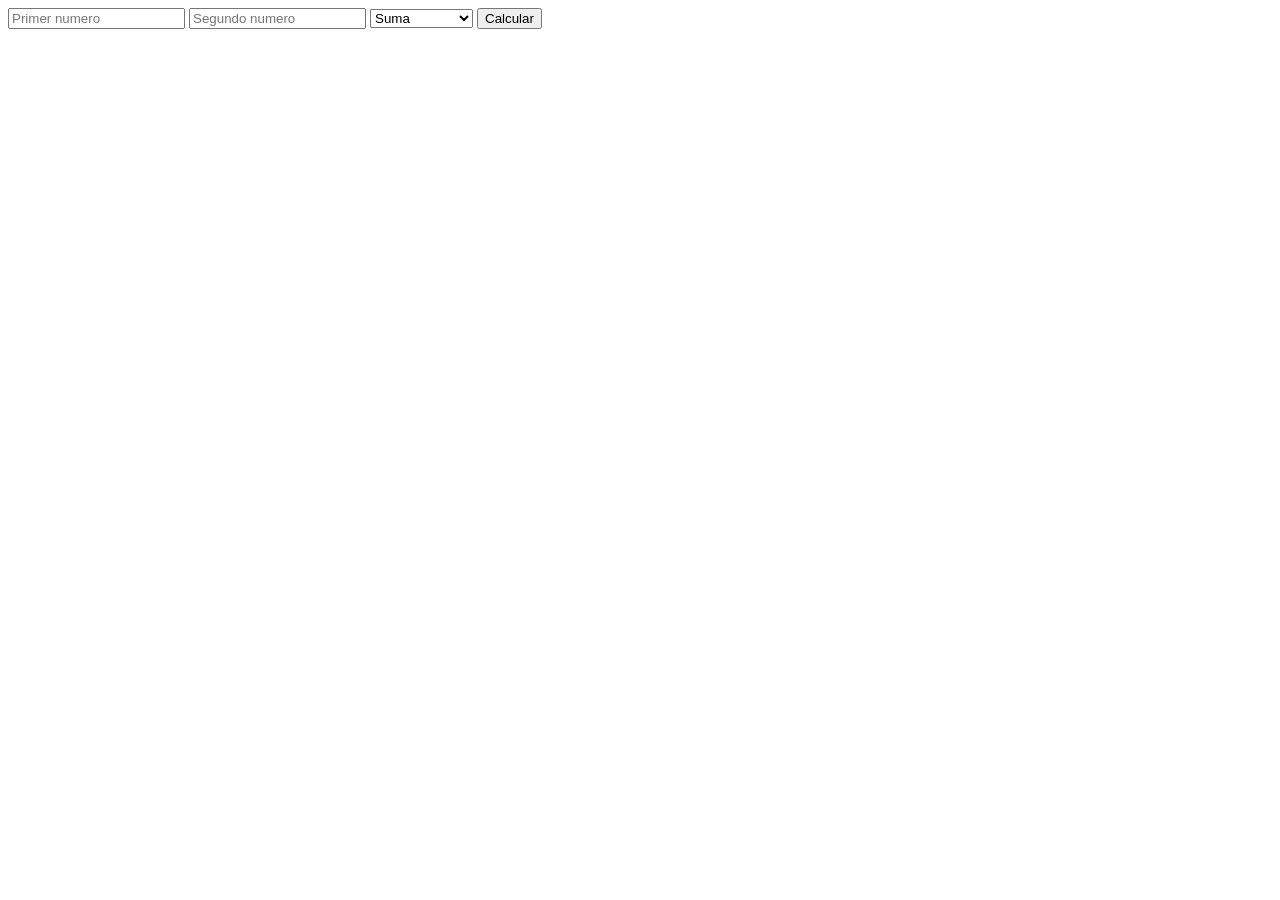
<file: punto-1/index.html>
<!DOCTYPE html>
<html>
<head>
    <title>Calculadora</title>
</head>
<body>
    <form method="post" action="calculadora.php">
        <input type="number" name="numero1" placeholder="Primer numero" required>
        <input type="number" name="numero2" placeholder="Segundo numero" required>
        <select name="operacion">
            <option value="suma">Suma</option>
            <option value="resta">Resta</option>
            <option value="multiplicacion">Multiplicacion</option>
            <option value="division">Division</option>
        </select>
        <input type="submit" name="submit" value="Calcular">
    </form>
</body>
</html>
</file>
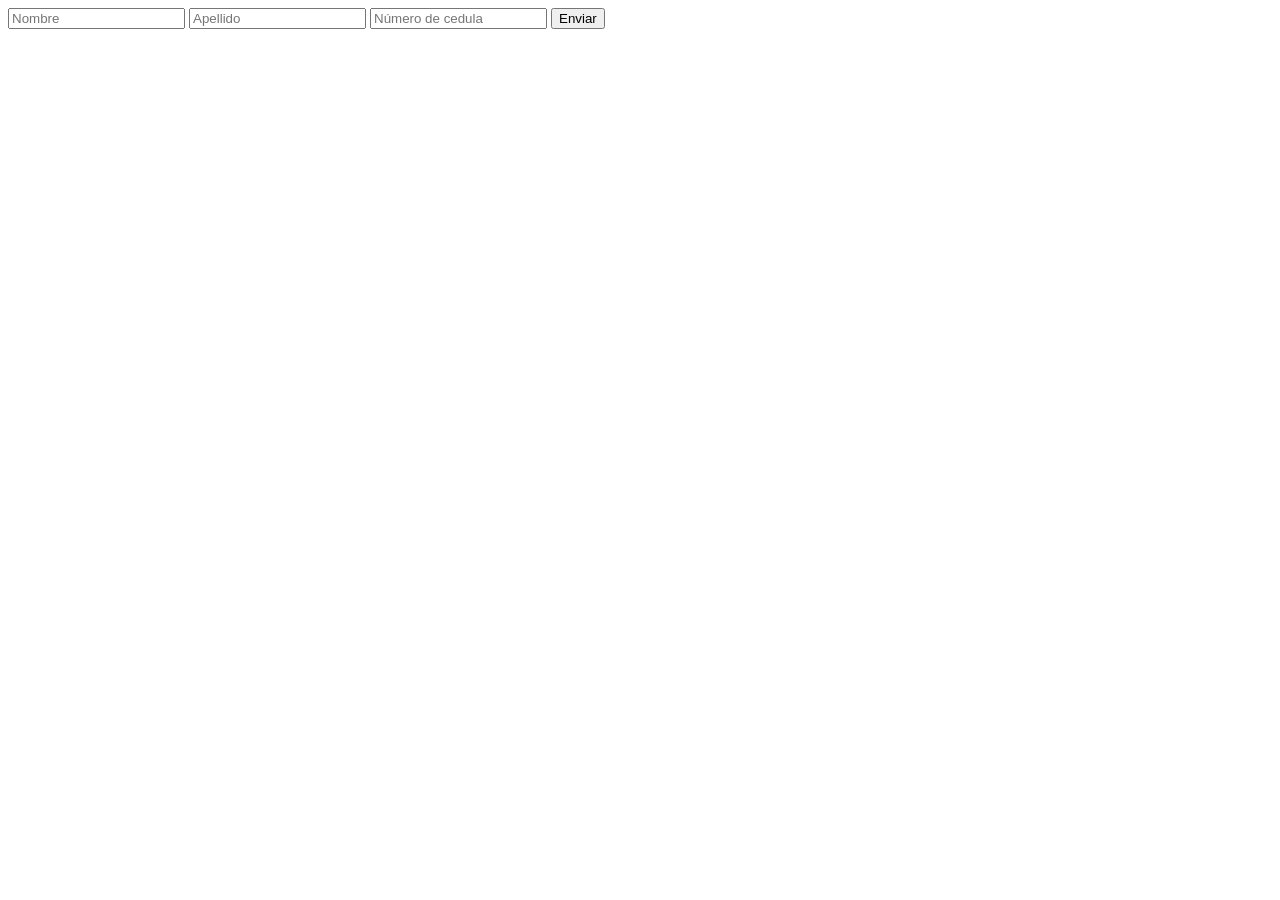
<file: punto-3/index.html>
<!DOCTYPE html>
<html>
<head>
    <title>Formulario de Usuario</title>
</head>
<body>
    <form method="get" action="mostrar.php">
        <input type="text" name="nombre" placeholder="Nombre" required>
        <input type="text" name="apellido" placeholder="Apellido" required>
        <input type="text" name="cedula" placeholder="Número de cedula" required>
        <input type="submit" value="Enviar">
    </form>
</body>
</html>
</file>
